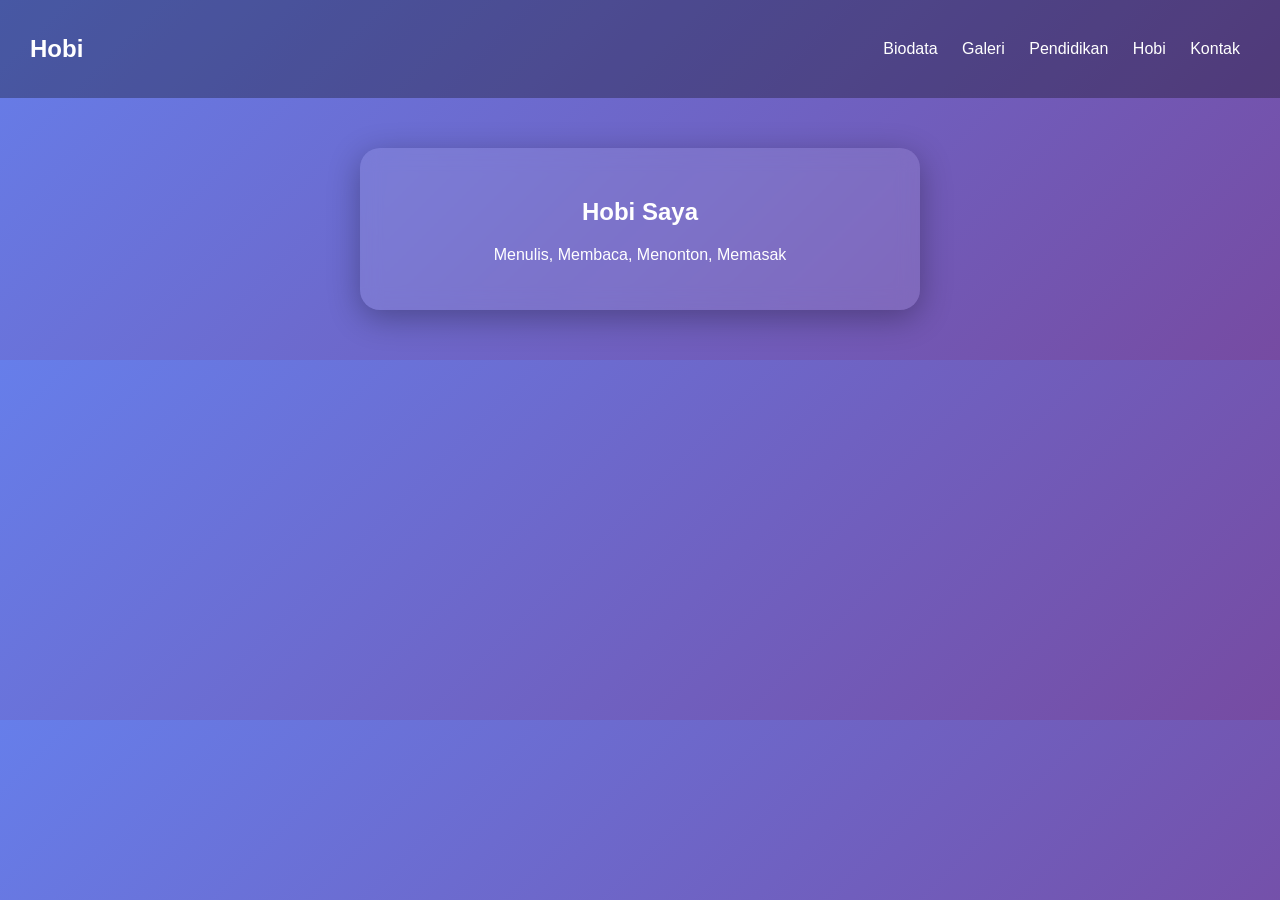
<file: hobi.html>
<!DOCTYPE html>
<html lang="id">
<head>
  <meta charset="UTF-8">
  <meta name="viewport" content="width=device-width, initial-scale=1.0">
  <title>Hobi</title>
  <link rel="stylesheet" href="style.css">
</head>
<body>
<header>
  <h2>Hobi</h2>
  <nav>
    <a href="index.html">Biodata</a>
    <a href="galeri.html">Galeri</a>
    <a href="pendidikan.html">Pendidikan</a>
    <a href="hobi.html">Hobi</a>
    <a href="kontak.html">Kontak</a>
  </nav>
</header>

<section class="card fade-in">
  <h1>Hobi Saya</h1>
  <p>Menulis, Membaca, Menonton, Memasak</p>
</section>

</body>
</html>
</file>
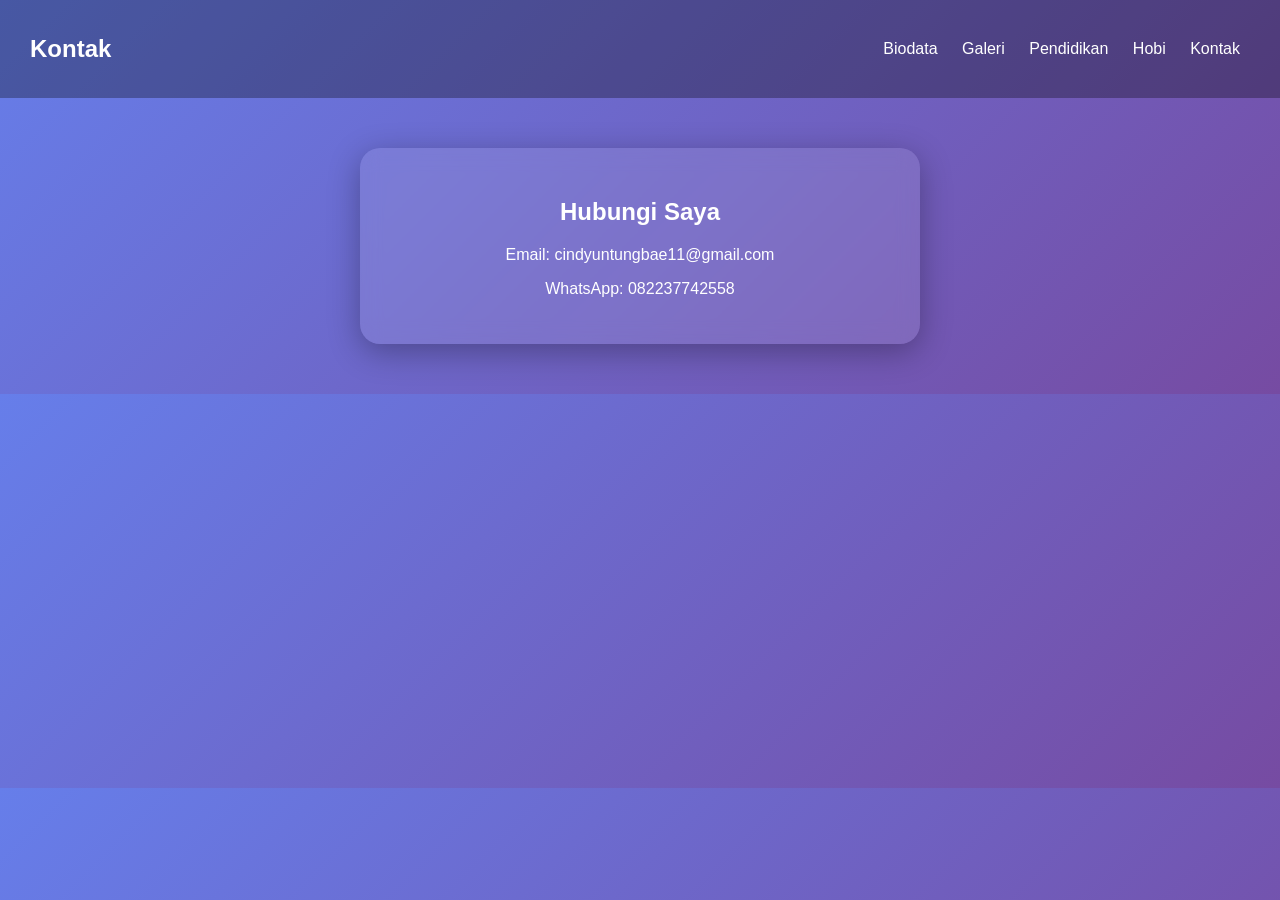
<file: kontak.html>
<!DOCTYPE html>
<html lang="id">
<head>
  <meta charset="UTF-8">
  <meta name="viewport" content="width=device-width, initial-scale=1.0">
  <title>Kontak</title>
  <link rel="stylesheet" href="style.css">
</head>
<body>
<header>
  <h2>Kontak</h2>
  <nav>
    <a href="index.html">Biodata</a>
    <a href="galeri.html">Galeri</a>
    <a href="pendidikan.html">Pendidikan</a>
    <a href="hobi.html">Hobi</a>
    <a href="kontak.html">Kontak</a>
  </nav>
</header>

<section class="card slide-up">
  <h1>Hubungi Saya</h1>
  <p>Email: cindyuntungbae11@gmail.com</p>
  <p>WhatsApp: 082237742558</p>
</section>

</body>
</html>
</file>
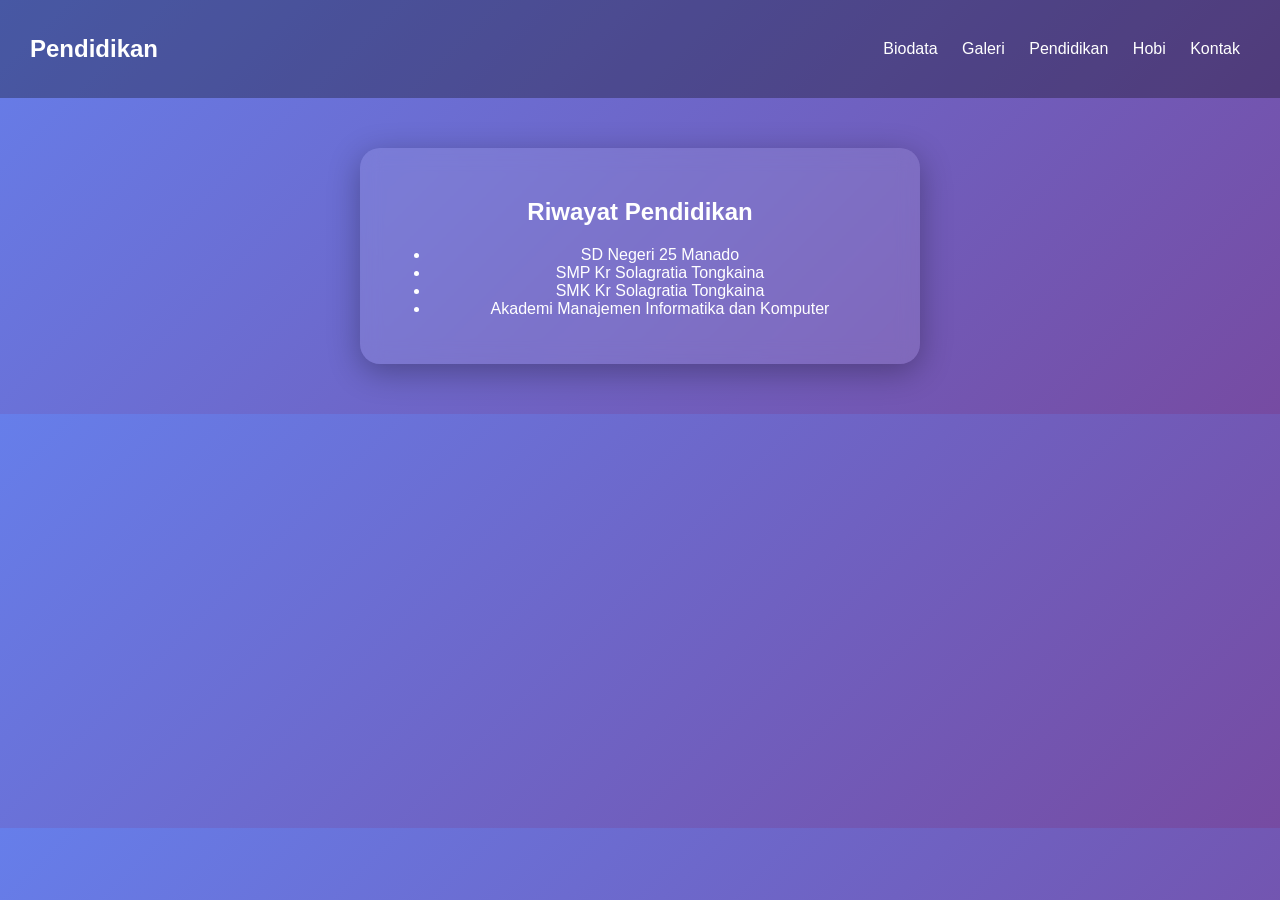
<file: pendidikan.html>
<!DOCTYPE html>
<html lang="id">
<head>
  <meta charset="UTF-8">
  <meta name="viewport" content="width=device-width, initial-scale=1.0">
  <title>Pendidikan</title>
  <link rel="stylesheet" href="style.css">
</head>
<body>
<header>
  <h2>Pendidikan</h2>
  <nav>
    <a href="index.html">Biodata</a>
    <a href="galeri.html">Galeri</a>
    <a href="pendidikan.html">Pendidikan</a>
    <a href="hobi.html">Hobi</a>
    <a href="kontak.html">Kontak</a>
  </nav>
</header>

<section class="card slide-up">
  <h1>Riwayat Pendidikan</h1>
  <ul>
    <li>SD Negeri 25 Manado</li>
    <li>SMP Kr Solagratia Tongkaina</li>
    <li>SMK Kr Solagratia Tongkaina</li>
    <li>Akademi Manajemen Informatika dan Komputer</li>
  </ul>
</section>

</body>
</html>
</file>
<file: style.css>
body {
  margin: 0;
  font-family: 'Segoe UI', sans-serif;
  background: linear-gradient(135deg, #667eea, #764ba2);
  color: white;
}

header {
  display: flex;
  justify-content: space-between;
  align-items: center;
  padding: 15px 30px;
  background: rgba(0,0,0,0.3);
  position: sticky;
  top: 0;
}

nav a {
  margin: 0 10px;
  text-decoration: none;
  color: white;
  transition: 0.3s;
}

nav a:hover {
  color: yellow;
}

.card {
  background: rgba(255,255,255,0.1);
  backdrop-filter: blur(10px);
  margin: 50px auto;
  padding: 30px;
  width: 80%;
  max-width: 500px;
  border-radius: 20px;
  text-align: center;
  box-shadow: 0 8px 32px rgba(0,0,0,0.3);
}

.profile {
  border-radius: 50%;
  width: 120px;
}

.highlight {
  color: yellow;
}

.gallery {
  display: grid;
  grid-template-columns: repeat(auto-fit, minmax(200px, 1fr));
  gap: 15px;
  padding: 20px;
}

.gallery img {
  width: 100%;
  border-radius: 15px;
  transition: 0.3s;
}

.gallery img:hover {
  transform: scale(1.1);
}

.fade-in {
  animation: fadeIn 1.5s ease;
}

.slide-up {
  animation: slideUp 1s ease;
}

@keyframes fadeIn {
  from {opacity: 0;}
  to {opacity: 1;}
}

@keyframes slideUp {
  from {transform: translateY(50px); opacity: 0;}
  to {transform: translateY(0); opacity: 1;}
}
</file>
